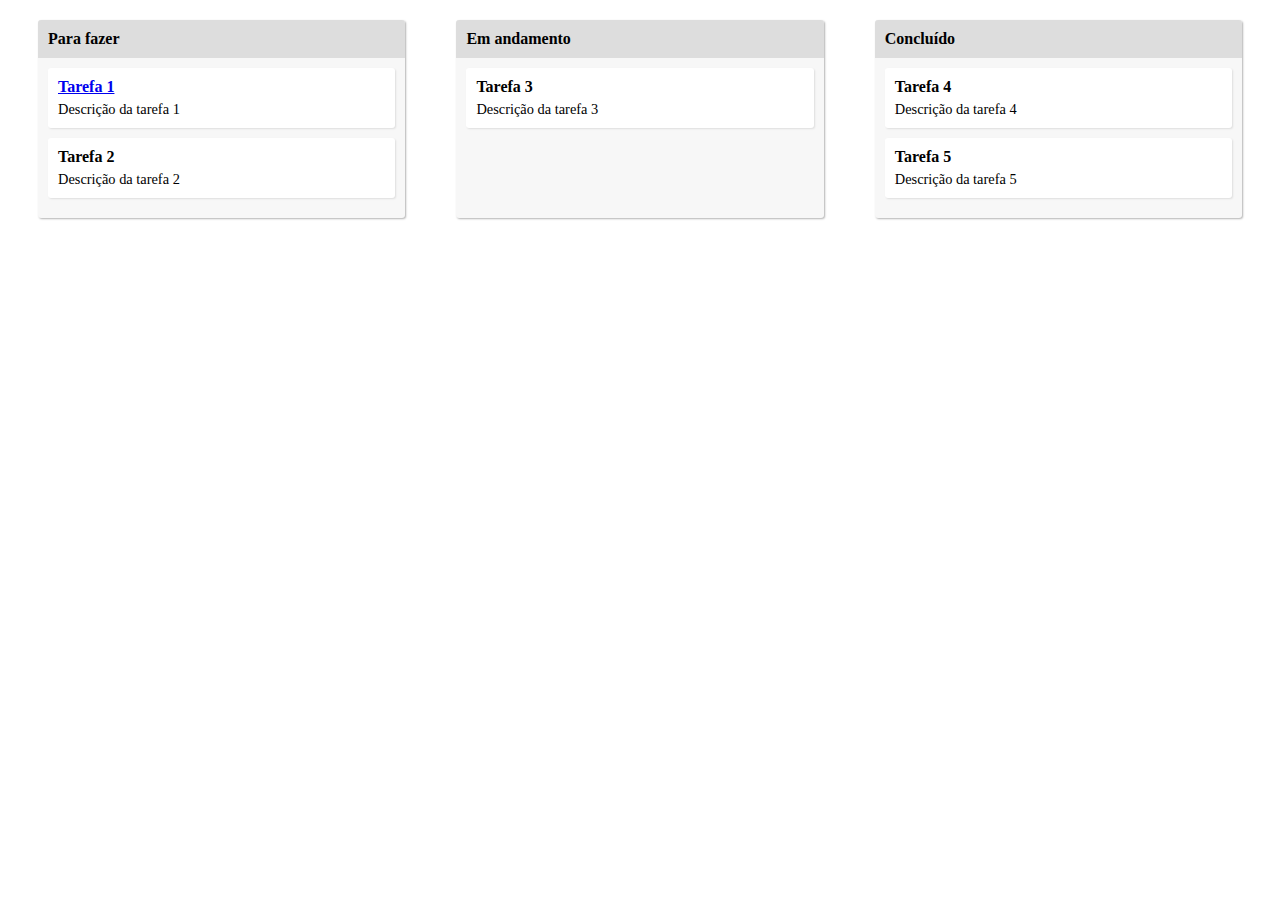
<file: index.html>
<!DOCTYPE html>
<html>
<head>
  <meta charset="UTF-8">
  <title>Painel de Tarefas</title>
  <link rel="stylesheet" href="style.css">
</head>
<body>
  <div class="board">
    <div class="column">
      <div class="column-header">Para fazer</div>
      <div class="cards">
        <div class="card">
          <div class="card-header"><a href="tarefas/tarefa1.html">Tarefa 1</a></div>
          <div class="card-description">Descrição da tarefa 1</div>
        </div>
        <div class="card">
          <div class="card-header">Tarefa 2</div>
          <div class="card-description">Descrição da tarefa 2</div>
        </div>
      </div>
    </div>
    <div class="column">
      <div class="column-header">Em andamento</div>
      <div class="cards">
        <div class="card">
          <div class="card-header">Tarefa 3</div>
          <div class="card-description">Descrição da tarefa 3</div>
        </div>
      </div>
    </div>
    <div class="column">
      <div class="column-header">Concluído</div>
      <div class="cards">
        <div class="card">
          <div class="card-header">Tarefa 4</div>
          <div class="card-description">Descrição da tarefa 4</div>
        </div>
        <div class="card">
          <div class="card-header">Tarefa 5</div>
          <div class="card-description">Descrição da tarefa 5</div>
        </div>
      </div>
    </div>
  </div>
</body>
</html>
</file>
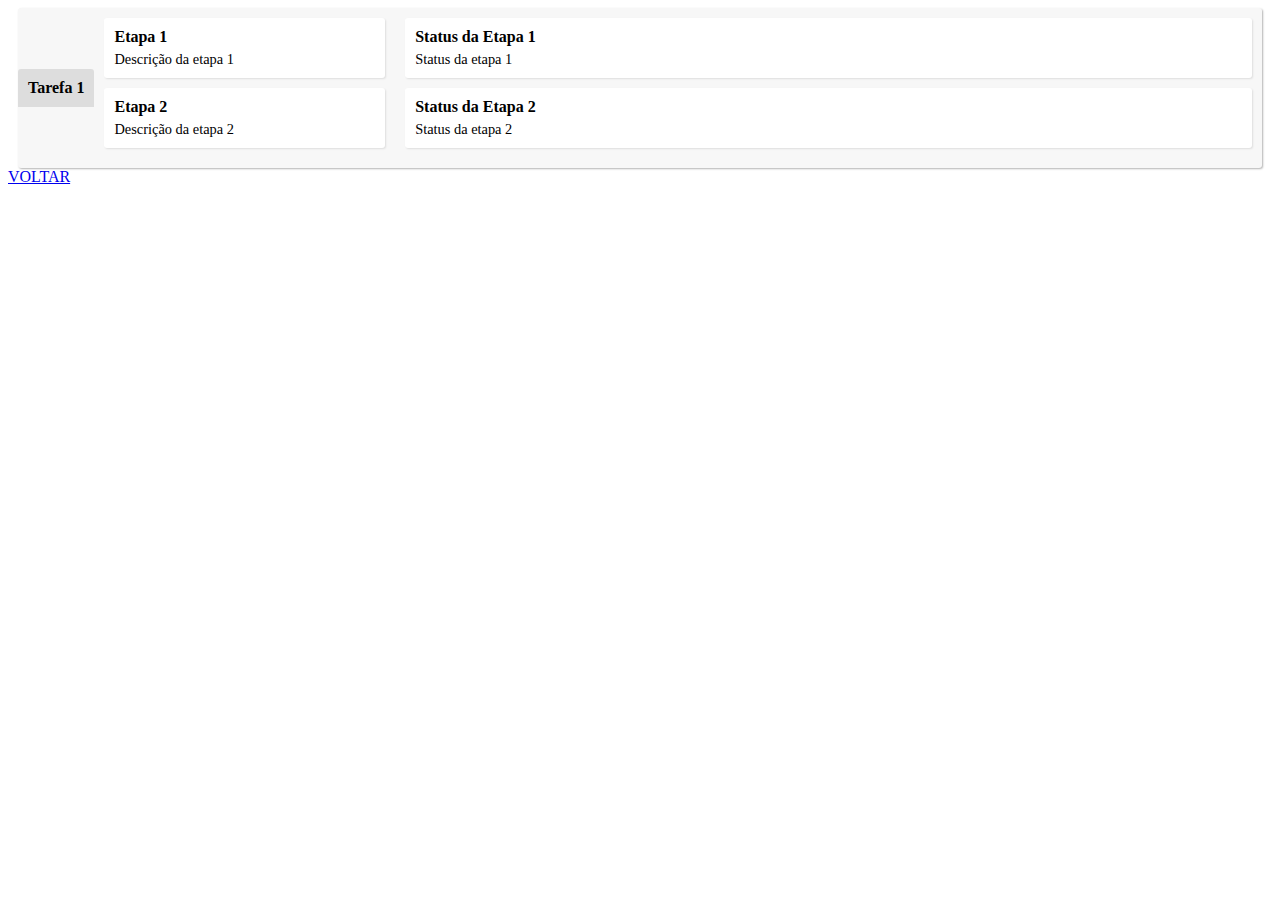
<file: tarefas/tarefa1.html>
<!DOCTYPE html>
<html>
<head>
  <meta charset="UTF-8">
  <title>Painel de Tarefas</title>
  <link rel="stylesheet" href="../style.css">
</head>
<body>
    <div class="row">
    <div class="column-header" style="align-self:center;">Tarefa 1</div>
    <div class="cards">
      <div class="card ">
        <div class="card-header etapa">Etapa 1</div>
        <div class="card-description">Descrição da etapa 1</div>
        
      </div>
      
      <div class="card">
        <div class="card-header etapa">Etapa 2</div>
        <div class="card-description">Descrição da etapa 2</div>
      </div>
    </div>
    <div class="cards fg3">
        <div class="card">
          <div class="card-header">Status da Etapa 1</div>
          <div class="card-description">Status da etapa 1</div>
          
        </div>
        
        <div class="card fg3">
          <div class="card-header">Status da Etapa 2</div>
          <div class="card-description">Status da etapa 2</div>
        </div>
      </div>
    
  </div>

  <a href="../index.html" class="">VOLTAR</a>
</body>
</html>
</file>
<file: style.css>
.board {
    display: flex;
    justify-content:space-between;
    margin: 20px;
  }
  
  .column {
    background-color: #f7f7f7;
    width: 30%;
    margin: 0 10px;
    border-radius: 3px;
    box-shadow: 1px 1px 2px rgba(0,0,0,0.3);
    display: flex;
    flex-direction: column;
  }

  .row{
  
    background-color: #f7f7f7;
    /* width: 30%; */
    margin: 0 10px;
    border-radius: 3px;
    box-shadow: 1px 1px 2px rgba(0,0,0,0.3);
    display: flex;
    flex-direction:row;
  }

  .etapa{
    width: 30%;
  }
  
  
  .column-header {
    background-color: #ddd;
    padding: 10px;
    border-top-left-radius: 3px;
    border-top-right-radius: 3px;
    font-weight: bold;
  }
  
  .cards {
    padding: 10px;
    flex-grow:1;
  }
  
  .card {
    background-color: #fff;
    padding: 10px;
    margin-bottom: 10px;
    border-radius: 3px;
    box-shadow: 1px 1px 2px rgba(0,0,0,0.1);
  }
  
  .card-header {
    font-weight: bold;
    margin-bottom: 5px;
  }
  
  .card-description {
    font-size: 0.9em
  }

  .fg1{
    flex-grow: 1;
  }

  .fg3{
    flex-grow: 5;
  }
</file>
